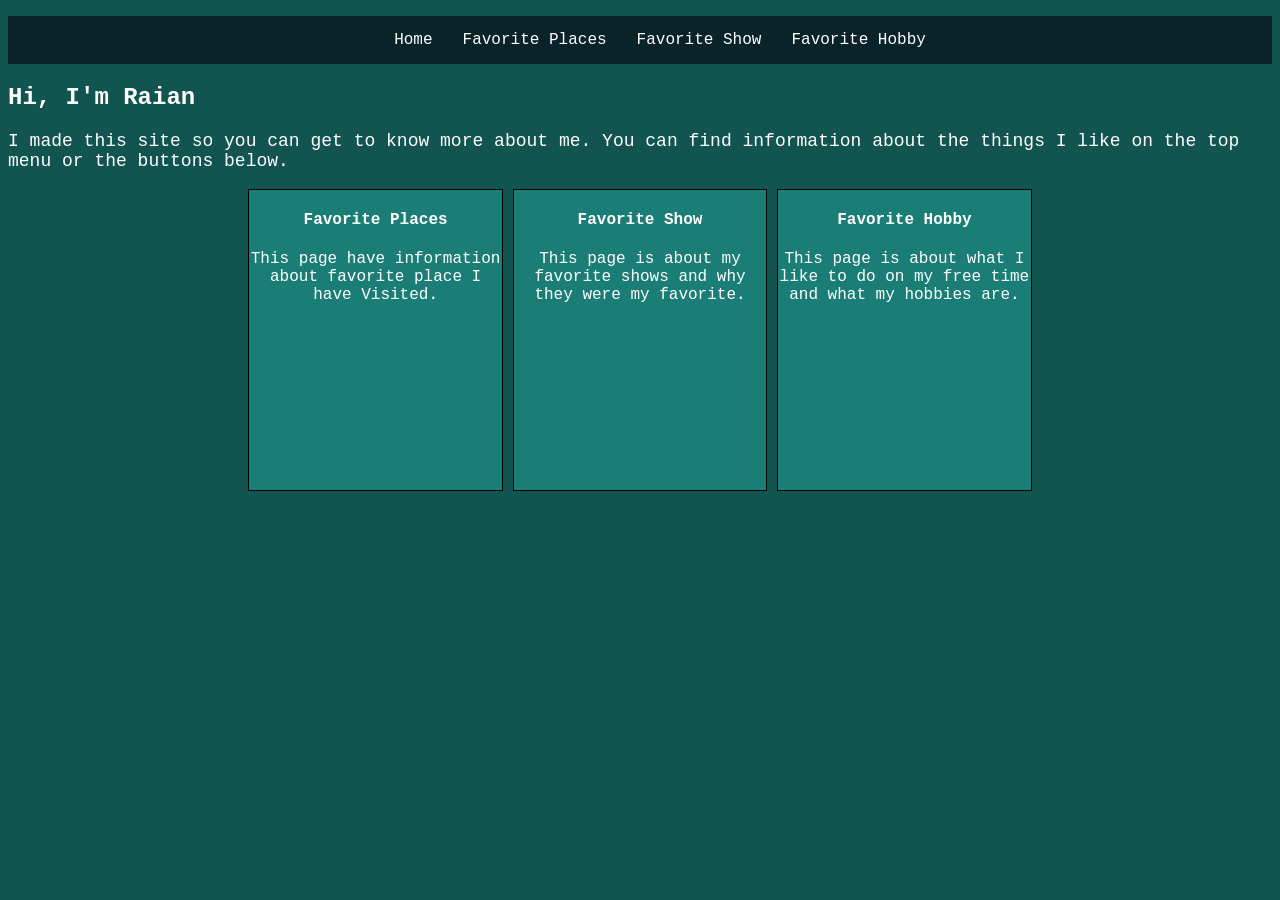
<file: index.html>
<!DOCTYPE html>
<html lang="en">
<head>
    <meta charset="UTF-8">
    <meta name="viewport" content="width=device-width, initial-scale=1.0">
    <title>About Me</title>
    <link rel="stylesheet" href="style.css">
</head>
<body>
    <ul class="navMenu">
        <li><a href="/index.html">Home</a></li>
        <li><a href="/assects/pages/places.html">Favorite Places</a></li>
        <li><a href="/assects/pages/shows.html">Favorite Show</a></li>
        <li><a href="/assects/pages/hobby.html">Favorite Hobby</a></li>
    </ul>
    <h2 class="title">Hi, I'm Raian</h2>
    <p class="homeInfo info">I made this site so you can get to know more about me. You can find information about the things I like on the top menu or the buttons below.</p>
    <div class="cardBox">
    <a href="/assects/pages/places.html" class="carda">
        <div class="placeHome cards">
        <h4>Favorite Places</h4>
        <p>This page have information about favorite place I have Visited.</p>
    </div>
    </a>
    <a href="/assects/pages/shows.html" class="carda">
        <div class="showHome cards">
            <h4>Favorite Show</h4>
            <p>This page is about my favorite shows and why they were my favorite.</p>
        </div>
    </a>

    <a class="carda" href="/assects/pages/hobby.html">
        <div class="hobbyHome cards">
            <h4>Favorite Hobby</h4>
            <p>This page is about what I like to do on my free time and what my hobbies are.</p>
        </div>
    </a>
    </div>

</body>
</html>
</file>
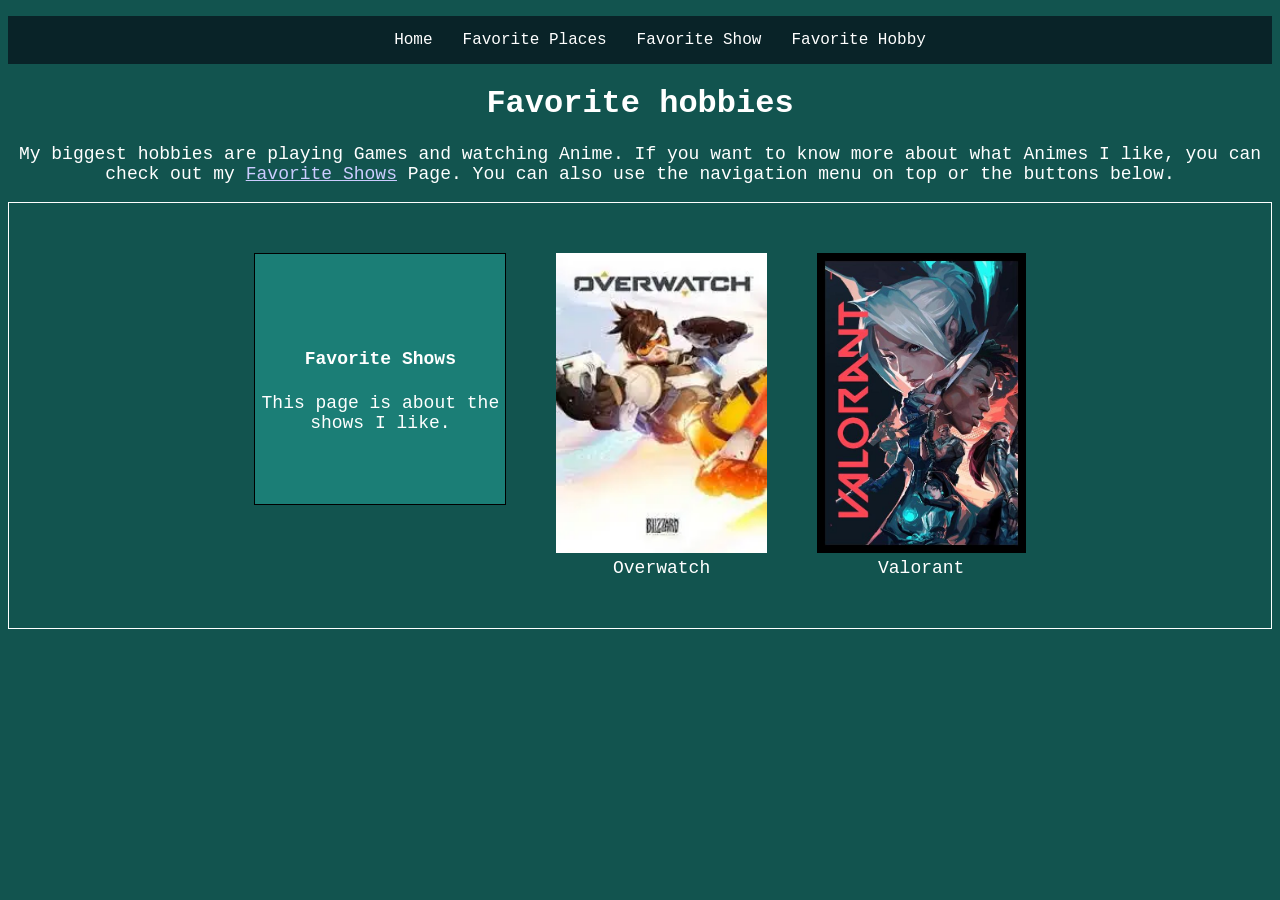
<file: assects/pages/hobby.html>
<!DOCTYPE html>
<html lang="en">
<head>
    <meta charset="UTF-8">
    <meta name="viewport" content="width=device-width, initial-scale=1.0">
    <title>Favorite hobbies</title>
    <link rel="stylesheet" href="/style.css">
</head>
<body>
    <ul class="navMenu">
        <li><a href="/index.html">Home</a></li>
        <li><a href="/assects/pages/places.html">Favorite Places</a></li>
        <li><a href="/assects/pages/shows.html">Favorite Show</a></li>
        <li><a href="/assects/pages/hobby.html">Favorite Hobby</a></li>
    </ul>
    <h1 class="pagesTitle">Favorite hobbies</h1>
    <p class="hobbyInfo info pagesInfo">My biggest hobbies are playing Games and watching Anime. If you want to know more about what Animes I like, you can check out my <a href="/assects/pages/shows.html">Favorite Shows</a> Page. You can also use the navigation menu on top or the buttons below.</p>
    <div class="imgCard #imgCard">
        <a href="/assects/pages/shows.html">
            <div class="hobbyCard cards" id="hobbyCard">
            <h4>Favorite Shows</h4>
            <span>This page is about the shows I like.</span>
            </div>
        </a>
        <a href="https://en.wikipedia.org/wiki/Overwatch" target="_blank">
            <img src="/assects/images/overwatch.webp" alt="Overwatch"><br>
            <span>Overwatch</span>
        </a>
        <a href="https://en.wikipedia.org/wiki/Valorant" target="_blank">
            <img src="/assects/images/Valorant.jpg" alt="Valorant">
            <br><span>Valorant</span>
        </a>
    </div>
</body>
</html>
</file>
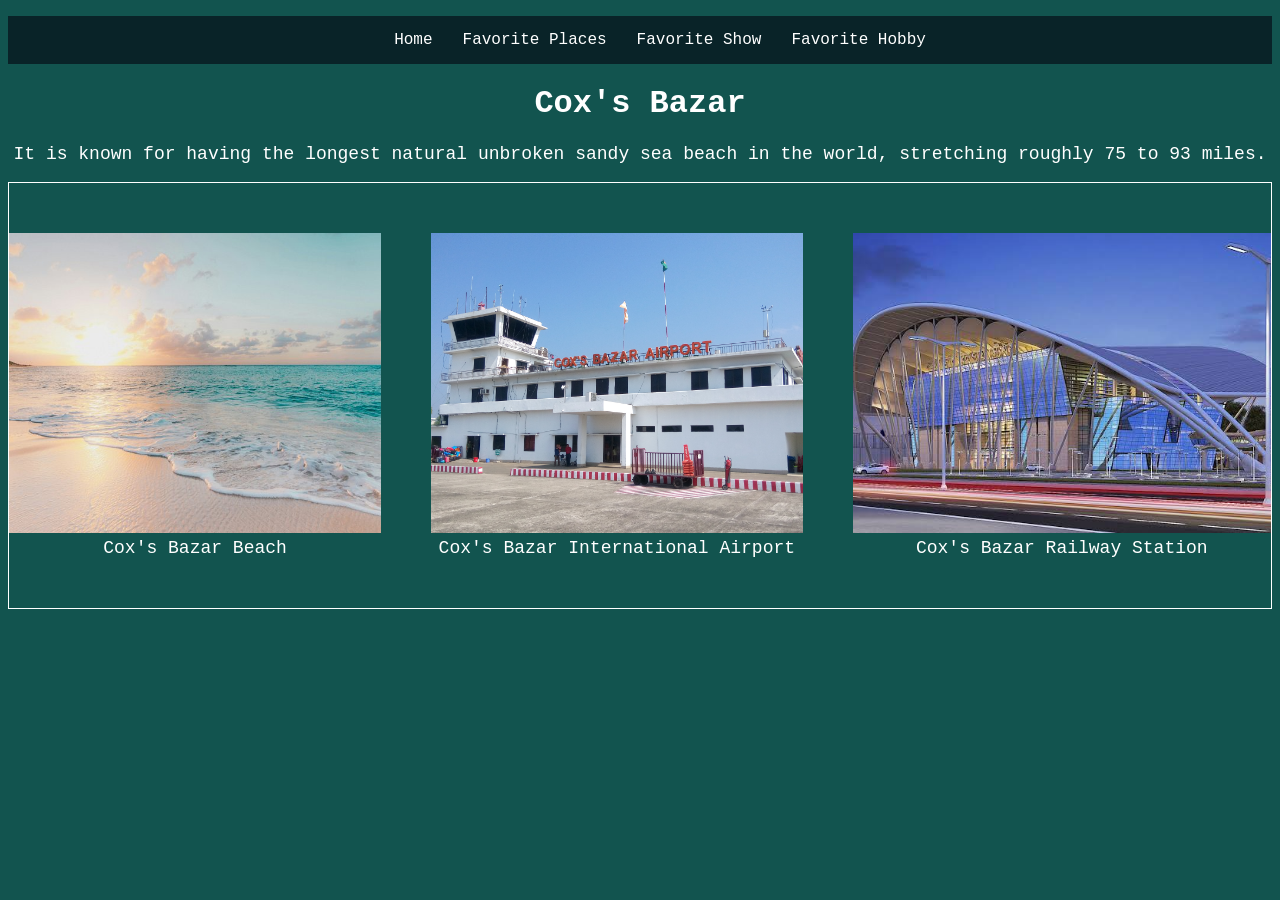
<file: assects/pages/places.html>
<!DOCTYPE html>
<html lang="en">
<head>
    <meta charset="UTF-8">
    <meta name="viewport" content="width=device-width, initial-scale=1.0">
    <title>Favorite Places</title>
    <link rel="stylesheet" href="/style.css">
</head>
<body>
    <ul class="navMenu">
        <li><a href="/index.html">Home</a></li>
        <li><a href="/assects/pages/places.html">Favorite Places</a></li>
        <li><a href="/assects/pages/shows.html">Favorite Show</a></li>
        <li><a href="/assects/pages/hobby.html">Favorite Hobby</a></li>
    </ul>
    <h1 class="pagesTitle">Cox's Bazar</h1>
    <p class="placesInfo info pagesInfo">It is known for having the longest natural unbroken sandy sea beach in the world, stretching roughly  75 to 93 miles.</p>
    <div class="imgCard">
        <a href="https://en.wikipedia.org/wiki/Cox%27s_Bazar_Beach" target="_blank">
            <img src="/assects/images/stunning-beauty-of-cox.jpg" alt="Beach Image">
            <br><span>Cox's Bazar Beach</span>
        </a>
        <a href="https://en.wikipedia.org/wiki/Cox%27s_Bazar_International_Airport" target="_blank">
            <img src="/assects/images/Cox's_Bazar_Airport.jpg" alt="Airport">
            <br><span>Cox's Bazar International Airport</span>
        </a>
        <a href="https://en.wikipedia.org/wiki/Cox's_Bazar_railway_station" target="_blank">
            <img src="/assects/images/railwayStation.jpg" alt="Railway Station">
            <br><span>Cox's Bazar Railway Station</span>
        </a>    
    </div>
</body>
</html>
</file>
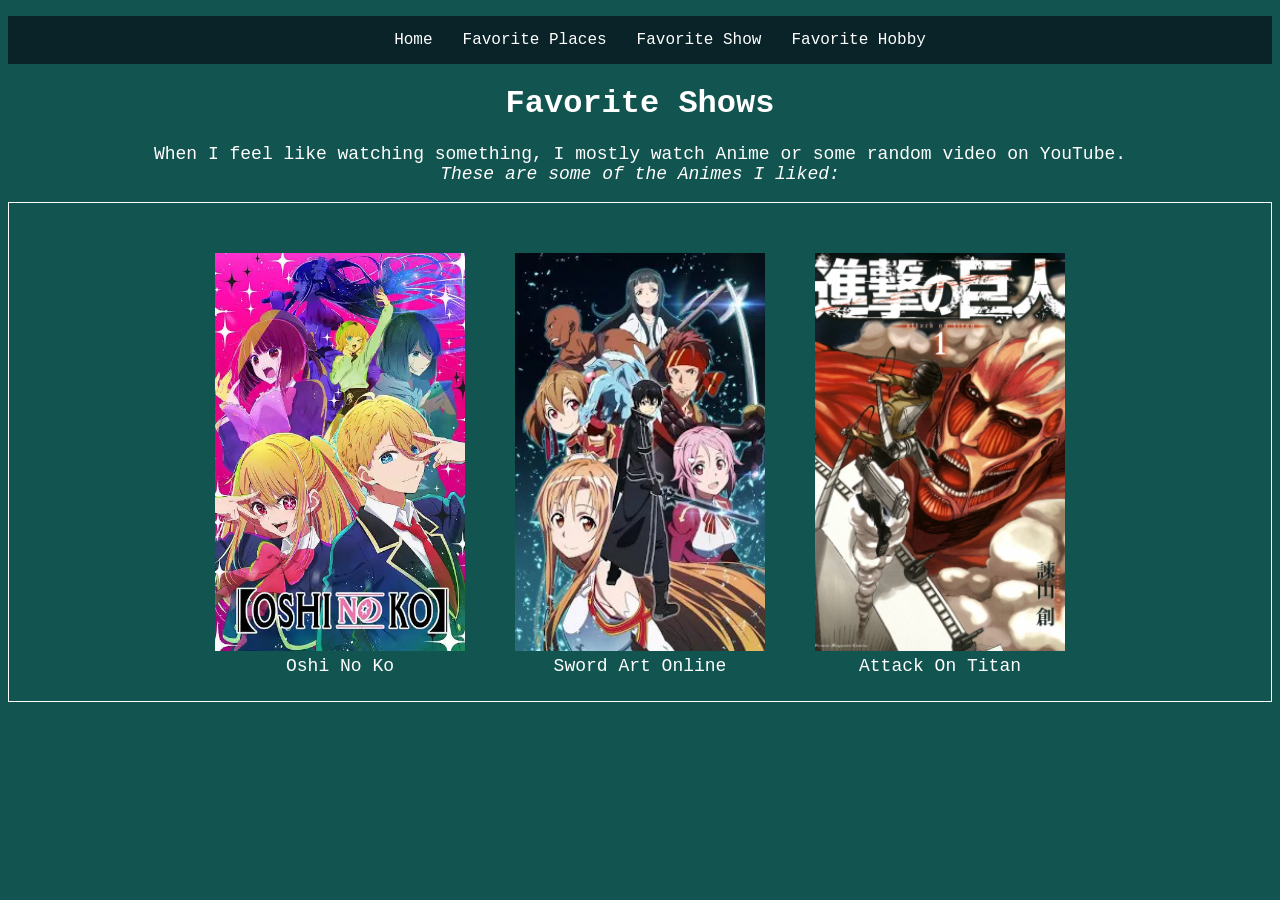
<file: assects/pages/shows.html>
<!DOCTYPE html>
<html lang="en">
<head>
    <meta charset="UTF-8">
    <meta name="viewport" content="width=device-width, initial-scale=1.0">
    <title>Favorite Shows</title>
    <link rel="stylesheet" href="/style.css">
</head>
<body>
    <ul class="navMenu">
        <li><a href="/index.html">Home</a></li>
        <li><a href="/assects/pages/places.html">Favorite Places</a></li>
        <li><a href="/assects/pages/shows.html">Favorite Show</a></li>
        <li><a href="/assects/pages/hobby.html">Favorite Hobby</a></li>
    </ul>
     <h1 class="pagesTitle">Favorite Shows</h1>
     <p class="showsInfo info pagesInfo">When I feel like watching something, I mostly watch Anime or some random video on YouTube.<br><i>These are some of the Animes I liked:</i></p>
    <div class="imgCard showsCard">
        <a href="https://en.wikipedia.org/wiki/Oshi_no_Ko" target="_blank">        
        <img src="/assects/images/oshinoko.jpg" alt="Oshi No Ko"><br>
        <span>Oshi No Ko</span>
    </a>
    <a href="https://en.wikipedia.org/wiki/Sword_Art_Online" target="_blank">
        <img src="/assects/images/sao.jpg" alt="Sword Art Online"><br>
        <span>Sword Art Online</span>
    </a>
    <a href="https://en.wikipedia.org/wiki/Attack_on_Titan" target="_blank">
        <img src="/assects/images/attackontitan.jpg" alt="Attack On Titan"><br>
        <span>Attack On Titan</span>
    </a>
    </div>
</body>
</html>
</file>
<file: style.css>
*{
    font-family: 'Courier New', Courier, monospace;
}
body{
    background-color: hsl(175, 65%, 20%);
    color: white;
}
.navMenu{
    list-style: none;
    display: flex;
    background-color: #092328;
    text-align: center;
    justify-content: center;
    align-items: center;
}
.navMenu li a{
    display: block;
    color: white;
    text-decoration: none;
    padding: 15px;
}
.navMenu li a:hover{
    background-color: #2A835F;
    transition-duration: 500ms; 
}
.cards{
    width: 20%;
    height: 300px;
    border: 1px solid black;
    display:inline-block;
    text-align: center; 
    background-color: hsl(175, 65%, 30%);
}
.carda{
    text-decoration: none;
    color: white;
}
.cardBox{
    text-align: center;
}
.cards:hover{
    background-color: #2A835F;
    transition-duration: 500ms;
    transform: scale(1.1); 

}
.pagesTitle{
    text-align: center;
}
.pagesInfo{
    text-align: center;
}
.info{
    font-size: large;
}
.imgCard{
    border: 1px solid white;
    display: flex;
    justify-content: center;
    text-align: center;
    gap: 50px;
    padding: 50px 0;    
}
.imgCard a{
    text-decoration: none;
    color: white;
    font-size: large;
    display: block;
}
.imgCard a img{
    width: 100%;
    max-width: 600px;
    height: 300px;
    object-fit: cover;
}
.imgCard a:hover{
    transform: scale(1.1);
    transition: 300ms;
}
.showsCard a img{
    max-width: 250px;
    height: 100%;
}
#hobbyCard{
    height: 250px;
    width: 250px;
    display: flex;
    flex-direction: column;
    justify-content: center;
    align-items: center;
}
#imgCard a img{
    height: 400px;
    width: 250px;
}
p a{
    color: hsl(240, 100%, 90%);
}
p a:hover{
    color:hsl(240, 100%, 100%) ;
}
</file>
